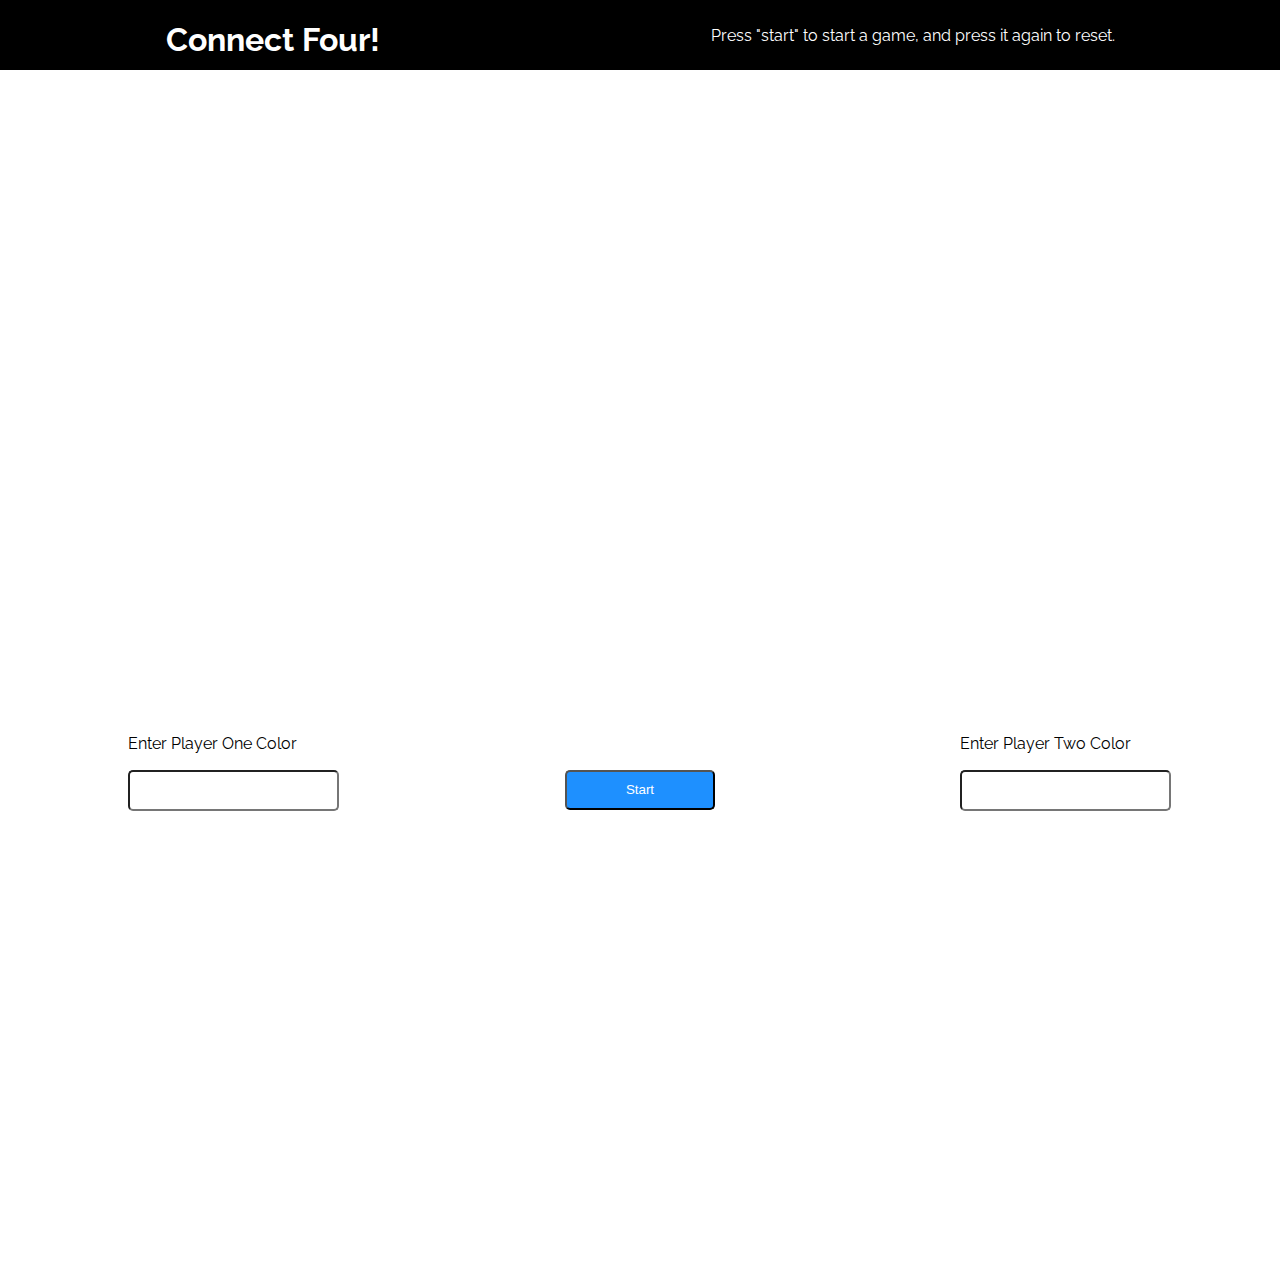
<file: connect4_oop/index.html>
<!doctype html>
<head>
  <title>Connect 4</title>
  <link rel="stylesheet" href="//use.fontawesome.com/releases/v5.0.7/css/all.css">
  <link rel="preconnect" href="https://fonts.gstatic.com">
  <link href="https://fonts.googleapis.com/css2?family=Raleway:wght@400;600&display=swap" 
        rel="stylesheet">
  <link href="connect4.css" rel="stylesheet">
</head>
<body>
<nav>
  <h1>Connect Four!</h1>
  <p>Press "start" to start a game, and press it again to reset.</p>
  <i class="fas fa-bars" id="burger"></i>
</nav>
<div class="directions">
  <h2>How to Play</h2>
  <p>Players take turns. The first player to get four in a row, either vertically,
    horizontally, or diagonally, wins. To start or restart a game, press the "start" button,
    but make sure that you choose your colors first!
  </p>
</div>
<div class="message"></div>
<div id="game">
  <table id="board"></table>
  <label for="p1color" id="p1label">Enter Player One Color</label>
  <input type="text" id="p1color">
  <button>Start</button>
  <label for="p2color" id="p2label">Enter Player Two Color</label>
  <input type="text" id="p2color">
</div>

<script src="new_connect4.js"></script>

</body>
</html>
</file>
<file: connect4_oop/connect4.css>
/* game board table */
body {
  font-family: 'Raleway', sans-serif;
  margin: 0;
  padding: 0;
  overflow-y: hidden;
}

nav {
  display: flex;
  justify-content: space-around;
  height: 70px;
  background-color: black;
}

nav h1, nav p {
  color: white;
}

nav p {
  align-self: center;
}

.message {
  position: absolute;
  display: none;
  font-family: 'Raleway', sans-serif;
  font-size: 4rem;
  background-color: black;
  color: white;
  text-align: center;
  top: 70px;
  left: 0;
  height: 10%;
  width: 100vw;
}

#board {
  display: none;
  position: absolute;
  top: 50%;
  left: 50%;
  transform: translate(-50%, -50%);
}

#board td {
  position: relative;
  width: 50px;
  height: 50px;
  border: solid 1px #666;
  margin-bottom: 10px;
}

/* pieces are div within game table cells: draw as colored circles */

.piece {
  position: absolute;
  margin-right: -3px;
  margin-left: 5px;
  width: 80%;
  height: 80%;
  border-radius: 50%;
}

.five {
  top: -300px;
}

.four {
  top: -280px;
}

.three {
  top: -230px;
}

.two {
  top: -180px;
}

.one {
  top: -130px;
}

.zero {
  top: 0px;
}

.lower {
  top: 5px;
  transition: top 1.5s;
};

/* column-top is table row of clickable areas for each column */

#column-top td {
  border: dashed 1px lightgray !important;
}

#column-top td:hover {
  background-color: gold;
}

button {
  position: absolute;
  background-color: dodgerblue;
  color: white;
  top: 85.5%;
  left: 50%;
  transform: translateX(-50%);
  height: 40px;
  width: 150px;
  border-radius: 5px;
}

label {
  display: block;
}

input {
  display: block;
  font-size: 15px;
}

#p1label {
  position: absolute;
  top: 81.5%;
  left: 10%;
}

#p1color {
  position: absolute;
  top: 85.5%;
  left: 10%;
  height: 35px;
  width: 200px;
  outline: none;
  border-radius: 5px;
  padding-left: 5px;
}

#p2label {
  position: absolute;
  top: 81.5%;
  left: 75%;
}

#p2color {
  position: absolute;
  top: 85.5%;
  left: 75%;
  height: 35px;
  width: 200px;
  outline: none;
  border-radius: 5px;
  padding-left: 5px;
}

#burger {
  display: none;
  position: absolute;
  color: white;
  font-size: 28px;
  top: 5%;
  left: 97%;
  transform: translateY(-50%);
}

.directions {
  line-height: 1.8rem;
  padding-top: 15px;
  line-break: auto;
  margin-top: 0%;
  height: 100vh;
  width: 0px;
  background-color: black;
  color: white;
  transition: width 1s ease-in-out;
  z-index: 5;
}

.directions p {
  width: 45%;
}

.directions p, .directions h2 {
  margin-left: 30px;
}

@media screen and (max-width: 870px) {
  #p1color, #p2color {
    width: 150px;
  }

  nav p {
    visibility: hidden;
  }

  #burger {
    /* top: 7.5%; */
    display: inline-block;
    left: 93%;
  }
}

@media screen and (max-width: 750px) {
  nav h1, nav p {
    font-size: 16px;
  }

  nav h1 {
    align-self: center;
    margin-left: 30px;
  }

  #p1color, #p2color {
    width: 100px;
  }

  #p1label, #p2label {
    font-size: 12px;
  }

  #burger {
    left: 91%;
  }
}

@media screen and (max-width: 570px) {
  .piece {
    margin-left: 2px;
  }

  nav h1, nav p {
    font-size: 12px;
  }

  nav h1 {
    align-self: center;
  }

  #p1color, #p2color {
    width: 100px;
  }

  #p1color {
    left: 5%;
  }

  #p2color {
    left: 70%;
  }

  button {
    width: 100px;
  }

  #p1label, #p2label {
    font-size: 12px;
  }

  #p1label {
    left: 5%;
  }

  #p2label {
    left: 70%;
  }
}
</file>
